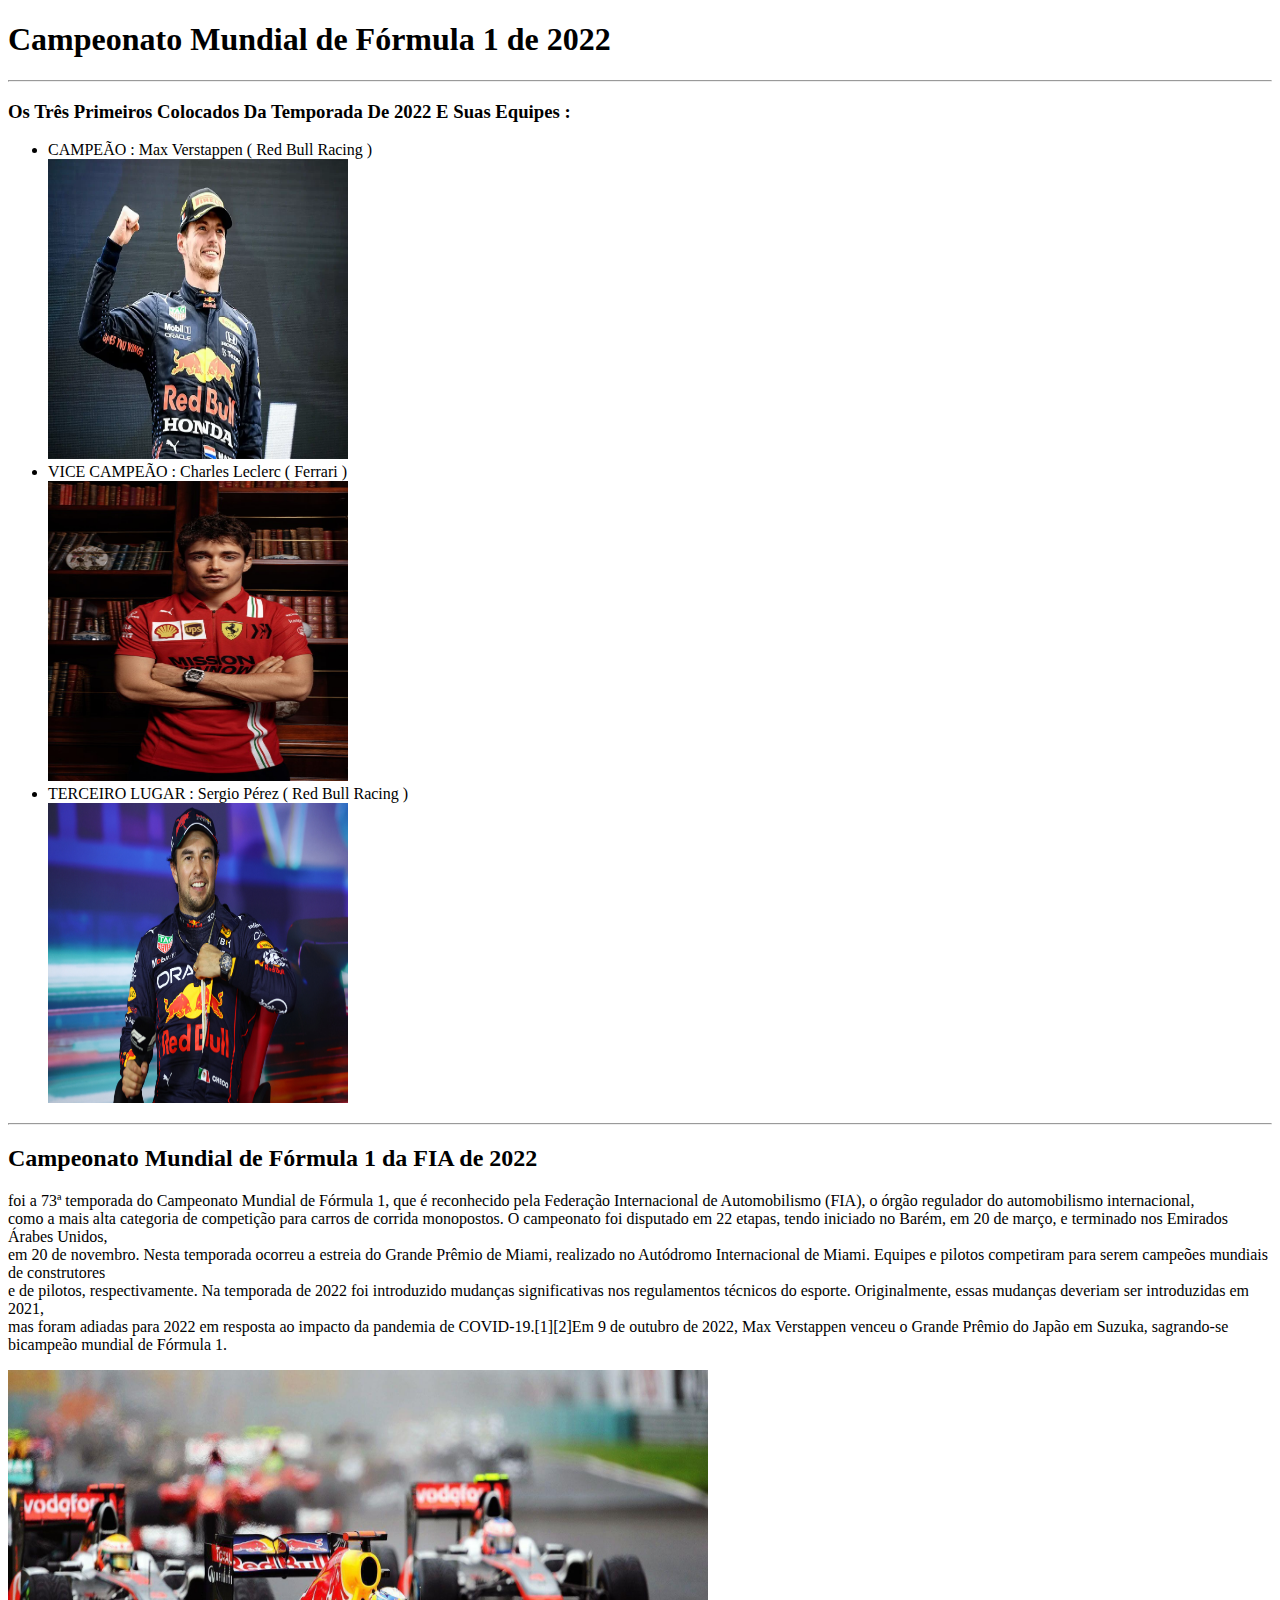
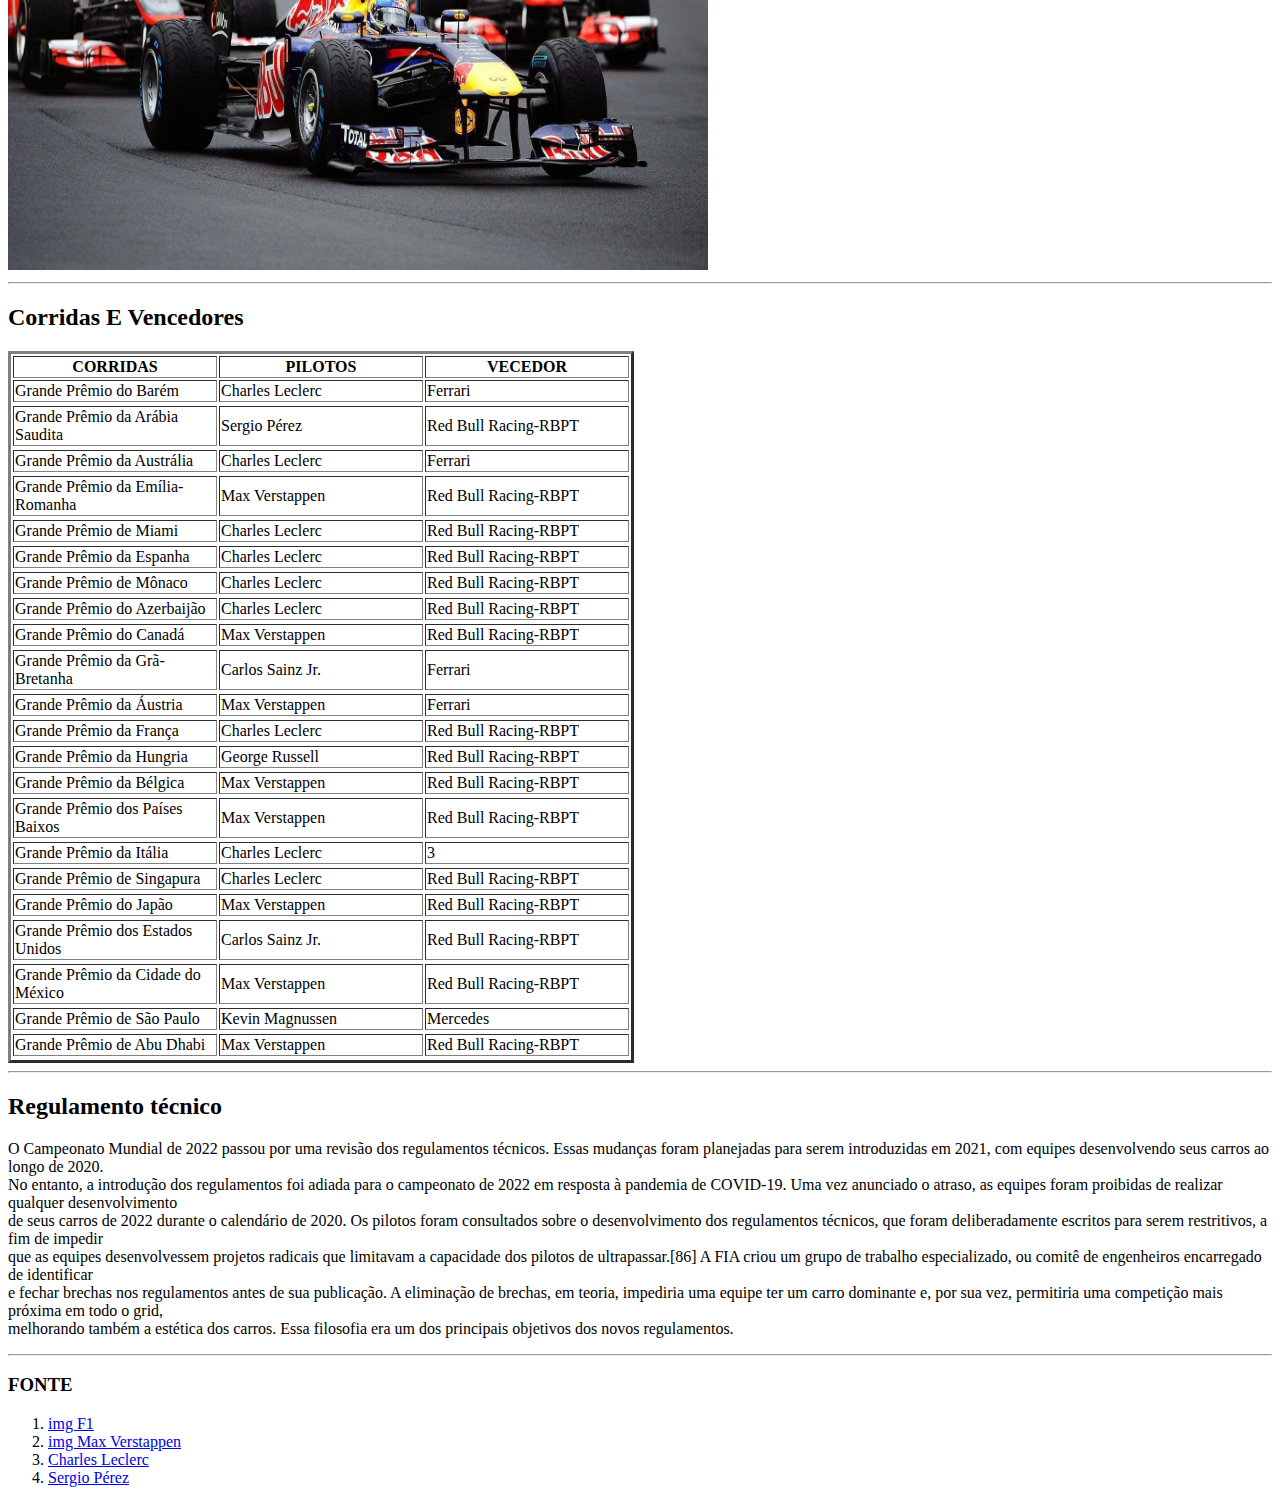
<file: Atividade1/index.html>
<!DOCTYPE html>
<html lang="pt-br">
<head>
    <meta charset="UTF-8">
    <meta http-equiv="X-UA-Compatible" content="IE=edge">
    <meta name="viewport" content="width=device-width, initial-scale=1.0">
    <title>F1 2022</title>
</head>
<body>
    <h1>Campeonato Mundial de Fórmula 1 de 2022</h1>
    <hr>
    <h3>Os Três Primeiros Colocados Da Temporada De 2022 E Suas Equipes :</h2>
        

        <ul type ="1">
          <li>CAMPEÃO : Max Verstappen ( Red Bull Racing )</li> 
          <img src="img/img max.webp" alt="CAMPEÃO" height="300px" width="300px"> 
          <br>
          <li>VICE CAMPEÃO : Charles Leclerc ( Ferrari )</li>
          <img src="img/img Charles Leclerc.jpg" alt="VICE CAMPEÃO" height="300px" width="300px">
          <br>
          <li>TERCEIRO LUGAR : Sergio Pérez ( Red Bull Racing )</li>
          <img src="img/img perez 2.jpg" alt="TERCEIRO LUGAR" height="300px" width="300px">
        </ul>
        <hr>

        <h2>Campeonato Mundial de Fórmula 1 da FIA de 2022</h2>
        

        <p>foi a 73ª temporada do Campeonato Mundial de Fórmula 1, que é reconhecido pela Federação Internacional de Automobilismo (FIA), o órgão regulador do automobilismo internacional, <br>
            como a mais alta categoria de competição para carros de corrida monopostos. O campeonato foi disputado em 22 etapas, tendo iniciado no Barém, em 20 de março, e terminado nos Emirados Árabes Unidos, <br>
            em 20 de novembro. Nesta temporada ocorreu a estreia do Grande Prêmio de Miami, realizado no Autódromo Internacional de Miami. Equipes e pilotos competiram para serem campeões mundiais de construtores <br>
            e de pilotos, respectivamente. Na temporada de 2022 foi introduzido mudanças significativas nos regulamentos técnicos do esporte. Originalmente, essas mudanças deveriam ser introduzidas em 2021, <br>
            mas foram adiadas para 2022 em resposta ao impacto da pandemia de COVID-19.[1][2]Em 9 de outubro de 2022, Max Verstappen venceu o Grande Prêmio do Japão em Suzuka, sagrando-se bicampeão mundial de Fórmula 1. <br>
        </p>
        <img src="img/img 1 (atividade1).jpg" alt="F1" height="500px" width="700px">
        <hr>


        <h2> Corridas E Vencedores </h2>

        <table border="3">
        <thead>
            <th width="200px" >CORRIDAS</th>
            <th width="200px">PILOTOS</th>
            <th width="200px">VECEDOR</th>
        </thead>
        <tbody>
            <td>Grande Prêmio do Barém</td>
            <td>Charles Leclerc</td>
            <td>Ferrari</td>
            <tr><tr>
            <td>Grande Prêmio da Arábia Saudita</td>
            <td>Sergio Pérez</td>
            <td>Red Bull Racing-RBPT</td>
            <tr></tr>
            <td>Grande Prêmio da Austrália</td>
            <td>Charles Leclerc</td>
            <td>Ferrari</td>
            <tr></tr>  
            <td>Grande Prêmio da Emília-Romanha</td>
            <td>Max Verstappen</td>
            <td>Red Bull Racing-RBPT</td>
            <tr></tr>
            <td>Grande Prêmio de Miami</td>
            <td>Charles Leclerc</td>
            <td>Red Bull Racing-RBPT</td>
            <tr></tr>
            <td>Grande Prêmio da Espanha</td>
            <td>Charles Leclerc</td>
            <td>Red Bull Racing-RBPT</td>
            <tr></tr>
            <td>Grande Prêmio de Mônaco</td>
            <td>Charles Leclerc</td>
            <td>Red Bull Racing-RBPT</td>
            <tr></tr>
            <td>Grande Prêmio do Azerbaijão</td>
            <td>Charles Leclerc</td>
            <td>Red Bull Racing-RBPT</td>
            <tr></tr>
            <td>Grande Prêmio do Canadá</td>
            <td>Max Verstappen</td>
            <td>Red Bull Racing-RBPT</td>
            <tr></tr>
            <td>Grande Prêmio da Grã-Bretanha</td>
            <td>Carlos Sainz Jr.</td>
            <td>Ferrari</td>
            <tr></tr>
            <td> Grande Prêmio da Áustria</td>
            <td>Max Verstappen</td>
            <td>Ferrari</td>
            <tr></tr>
            <td>Grande Prêmio da França</td>
            <td>Charles Leclerc</td>
            <td>Red Bull Racing-RBPT</td>
            <tr></tr>
            <td>Grande Prêmio da Hungria</td>
            <td>George Russell</td>
            <td>Red Bull Racing-RBPT</td>
            <tr></tr>
            <td>Grande Prêmio da Bélgica</td>
            <td>Max Verstappen</td>
            <td>Red Bull Racing-RBPT</td>
            <tr></tr>
            <td>Grande Prêmio dos Países Baixos</td>
            <td>Max Verstappen</td>
            <td>Red Bull Racing-RBPT</td>
            <tr><tr>
            <td>Grande Prêmio da Itália</td>
            <td>Charles Leclerc</td>
            <td>3</td>
            <tr></tr>
            <td>Grande Prêmio de Singapura</td>
            <td>Charles Leclerc</td>
            <td>Red Bull Racing-RBPT</td>
            <tr></tr>
            <td>Grande Prêmio do Japão</td>
            <td>Max Verstappen</td>
            <td>Red Bull Racing-RBPT</td>
            <tr></tr>
            <td>Grande Prêmio dos Estados Unidos</td>
            <td>Carlos Sainz Jr.</td>
            <td>Red Bull Racing-RBPT</td>
            <tr></tr>
            <td>Grande Prêmio da Cidade do México</td>
            <td>Max Verstappen</td>
            <td>Red Bull Racing-RBPT</td>
            <tr></tr>
            <td>Grande Prêmio de São Paulo</td>
            <td>Kevin Magnussen</td>
            <td>Mercedes</td>
            <tr></tr>
            <td>Grande Prêmio de Abu Dhabi</td>
            <td>Max Verstappen</td>
            <td>Red Bull Racing-RBPT</td>
            <tr></tr>

        </tbody>
    </table>
       <hr>

        <h2>Regulamento técnico</h2>
        
        <p>
            O Campeonato Mundial de 2022 passou por uma revisão dos regulamentos técnicos. Essas mudanças foram planejadas para serem introduzidas em 2021, com equipes desenvolvendo seus carros ao longo de 2020. <br>
             No entanto, a introdução dos regulamentos foi adiada para o campeonato de 2022 em resposta à pandemia de COVID-19. Uma vez anunciado o atraso, as equipes foram proibidas de realizar qualquer desenvolvimento <br>
             de seus carros de 2022 durante o calendário de 2020. Os pilotos foram consultados sobre o desenvolvimento dos regulamentos técnicos, que foram deliberadamente escritos para serem restritivos, a fim de impedir <br>
             que as equipes desenvolvessem projetos radicais que limitavam a capacidade dos pilotos de ultrapassar.[86] A FIA criou um grupo de trabalho especializado, ou comitê de engenheiros encarregado de identificar <br>
             e fechar brechas nos regulamentos antes de sua publicação. A eliminação de brechas, em teoria, impediria uma equipe ter um carro dominante e, por sua vez, permitiria uma competição mais próxima em todo o grid, <br>
              melhorando também a estética dos carros. Essa filosofia era um dos principais objetivos dos novos regulamentos. <br>
        </p>
        <hr>
        
        <h3>FONTE</h3>
        <ol>
            <li><a href="https://wallpapercave.com/f1-hd-wallpaper">img F1</a></li>
            <li><a href="https://exame.com/casual/max-verstappen-conquista-primeiro-titulo-da-f1/">img Max Verstappen</a></li>
            <li><a href="https://formula.brumnh.com.br/formula-1/charles-leclerc-2/">Charles Leclerc</a></li>
            <li><a href="https://www.torcedores.com/noticias/2022/12/f1-em-clima-de-natal-perez-presenteia-funcionarios-da-red-bull-com-uma-lembranca-tipicamente-mexicana">Sergio Pérez</a></li>
        </ol>

</body>
</html>
</file>
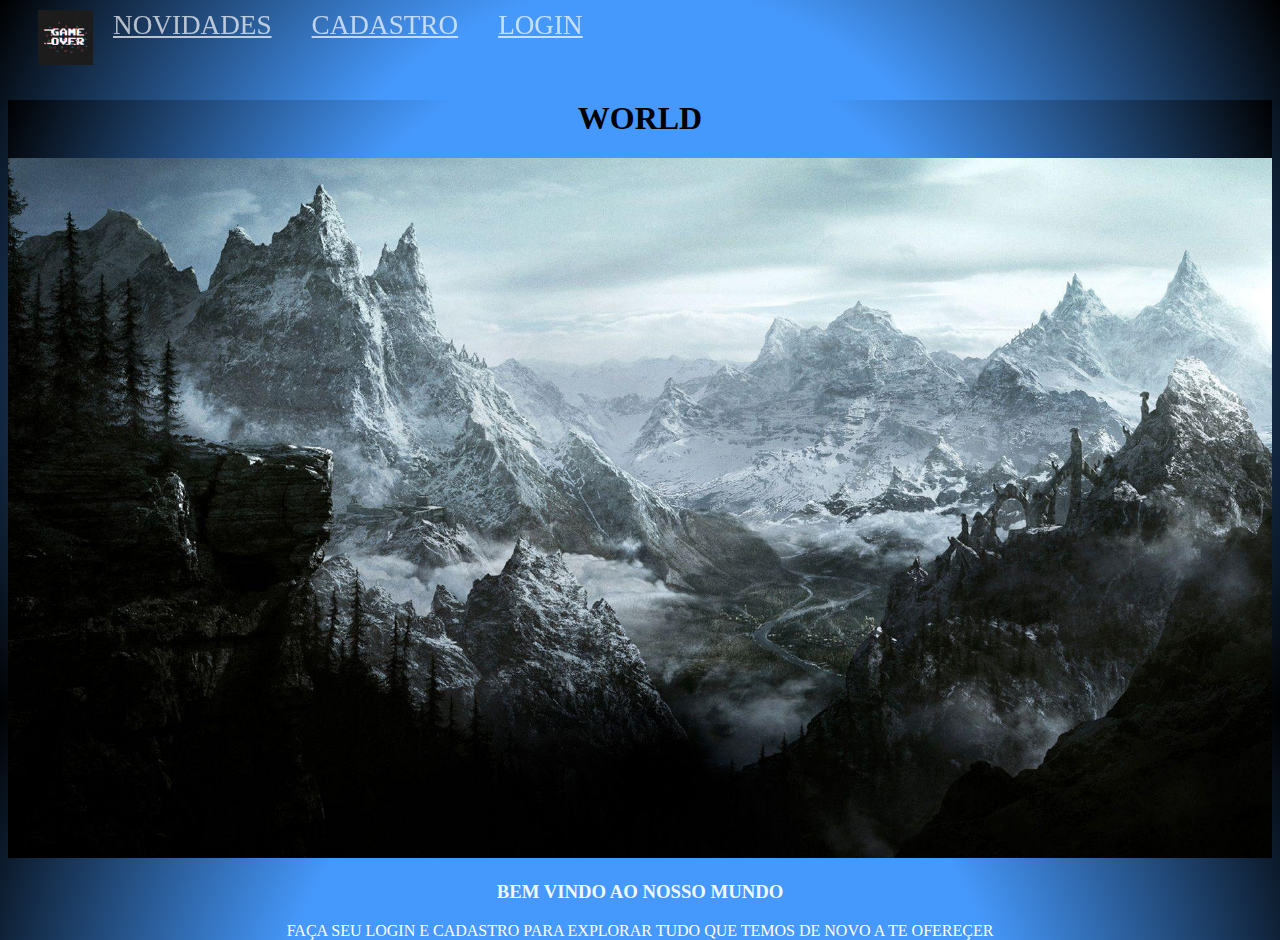
<file: Atividade2/index.html>
<!DOCTYPE html>
<html lang="pt-br">
<head>
    <meta charset="UTF-8">
    <meta http-equiv="X-UA-Compatible" content="IE=edge">
    <meta name="viewport" content="width=device-width, initial-scale=1.0">
    <title>INÍCIO</title>
    <link rel="stylesheet" href="style.css">
</head>
<body>
    <header>
        
        <nav id="menu">
            <img src="img/logo 2.jpg"  alt="logo" height="60px">
            <a href="login.html" class="linkMenu">LOGIN</a>
            <a href="cadastro.css" class="linkMenu">CADASTRO</a>
            <a href="" class="linkMenu">NOVIDADES</a>
        </nav>
     </header>

    <div class="parte1">
    <h1>WORLD</h1>
    <img src="img/img center.jpg" alt="world">

    <h3>BEM VINDO AO NOSSO MUNDO</h3>
    <p>
        FAÇA SEU LOGIN E CADASTRO PARA EXPLORAR TUDO QUE TEMOS DE NOVO A TE OFEREÇER <br>
    </p>

    </div>
</body>
</html>
</file>
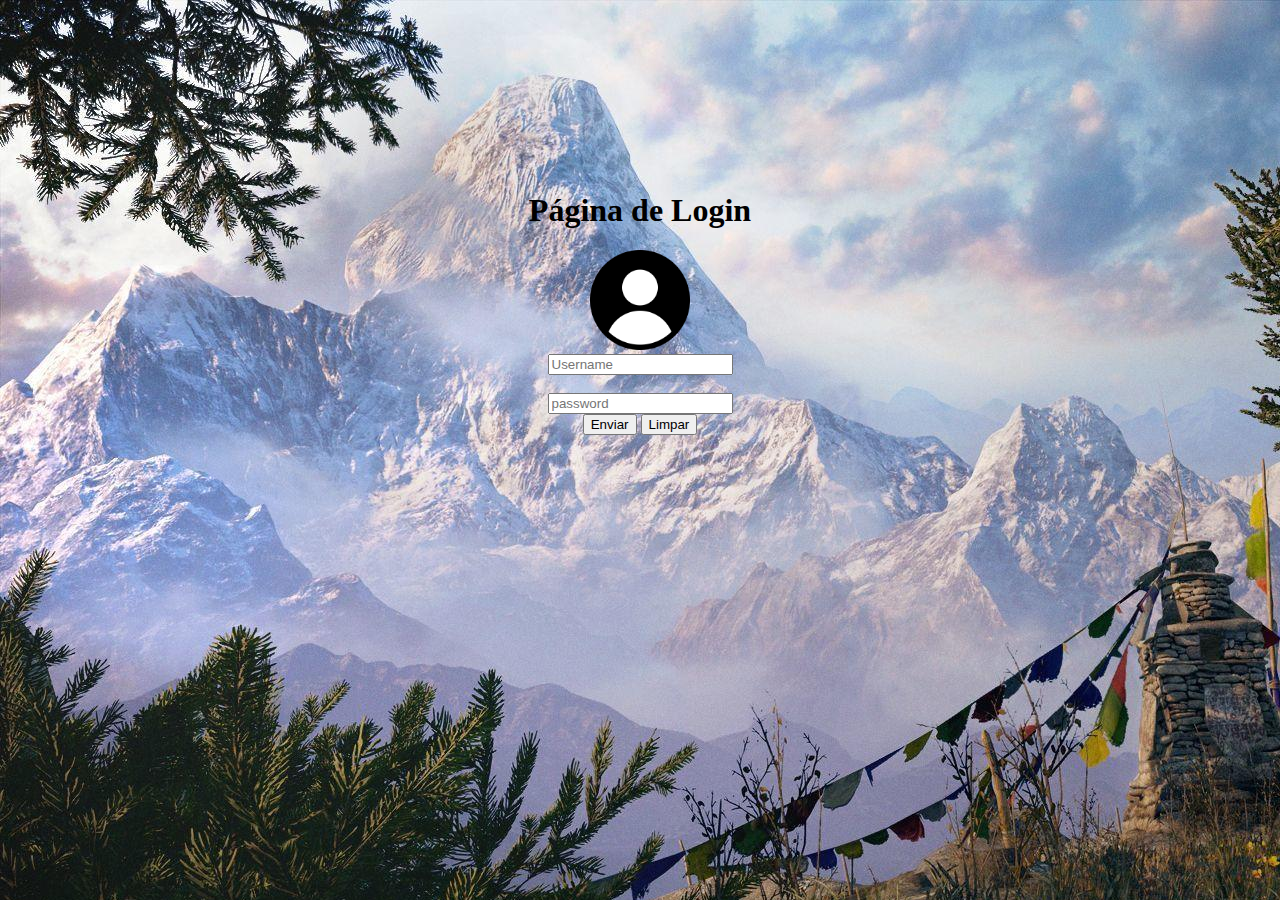
<file: Atividade2/login.html>
<!DOCTYPE html>
<html lang="pt-br">
<head>
    <meta charset="UTF-8">
    <meta http-equiv="X-UA-Compatible" content="IE=edge">
    <meta name="viewport" content="width=device-width, initial-scale=1.0">
    <title>LOGIN</title>
    <link rel="stylesheet" href="login.css">
</head>
<body>
    <h1>Página de Login</h1>

    <form action="" class="Login2">

     <img src="img/imgUsuario.png" width="100px" height="100px" alt="Imagem Usuario"><br>
     <input type="email" name="lemail" placeholder="Username" id="lemail"><br><br>
     <input type="password" name="lsenha" placeholder="password" id="lsenha"><br>   
     <input type="submit" value="Enviar">
     <input type="reset" value="Limpar">

    </form>
</body>
</html>
</file>
<file: Atividade2/style.css>
body {    
    background: rgb(70,153,252);
    background: radial-gradient(circle, rgba(70,153,252,1) 50%, rgba(0,0,0,1) 100%);
}

#menu {
    width: 100%;
    height: 60px;
   
}

#menu img {
    height: 55px;
    margin-left: 30px;
    
}

.linkMenu {
    float: right;
    margin-left: 20px;
    margin-right: 20px;
    font-size: 1.7em;
    font-family: 'Times New Roman', Times, serif;
    color: rgba(255, 255, 255, 0.692);
}
 
.parte1 {
    margin-top: 100px;
    width: 100%;
    height: 600px;
    background: rgb(70,153,252);
background: radial-gradient(circle, rgba(70,153,252,1) 50%, rgba(0,0,0,1) 100%);
    text-align: center;
}

.parte1 img {
    height: 700px;
    width: 100%;
    background-color:black
}

.parte1 p { 
    color: white;
}

div h3 {
   color: aliceblue;
}
header {
    height: 80px;
    display: flex;
    justify-content: space-around;
    align-items: center;

    position: fixed;
    z-index: 1;
    top: 0;
}
</file>
<file: Atividade2/login.css>
body {
    margin-top: 15%;
    text-align: center;
    background-image:url(img/img\ BODY.jpg);
}
</file>
